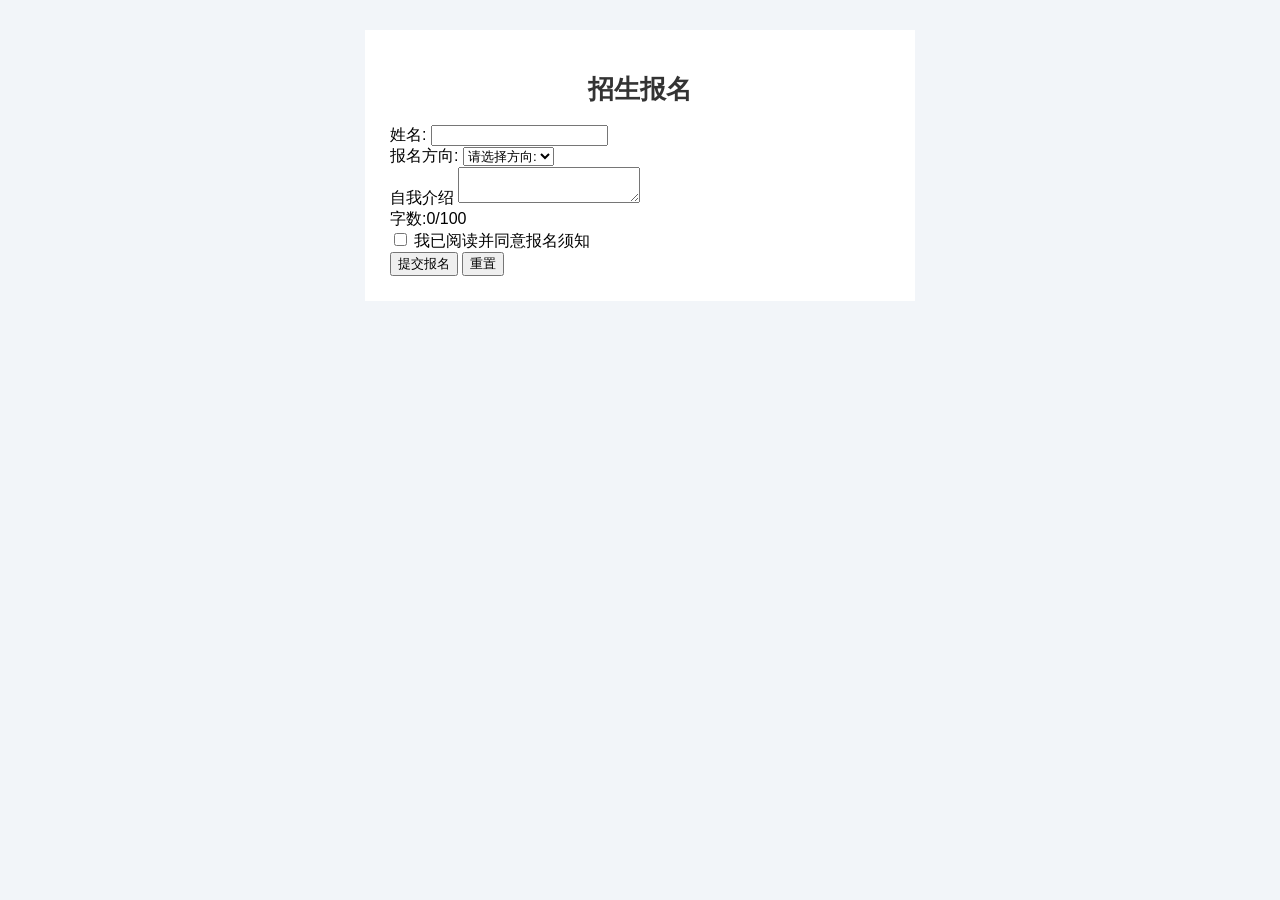
<file: index.html>
<!DOCTYPE html>
<html>
<head>
    <link rel="stylesheet" href="style.css">
    <meta charset="UTF-8">
    <title>招生报名</title>
</head>
<body><div class="container">
    <h1>招生报名</h1>
    <label for="name">姓名:</label>
    <input type="text" id="name">
    <span id="nameError"></span>
    <br>
    <label for="direction">报名方向:</label>
    <select id="direction">
        <option value="">请选择方向:</option>
        <option value="frontend">前端开发</option>
        <option value="backend">后端开发</option>
    </select>
    <span id="directionError"></span>
    <br>
    <label for="introduction">自我介绍</label>
    <textarea id="introduction" maxlength="100"></textarea>
    <span id="introductionError"></span>
    <div>字数:<span id="count">0</span>/100</div>
    <div>
       <input type="checkbox" id="agreement">
       <label for="agreement">我已阅读并同意报名须知</label>
       <span id="agreementError"></span>
    </div>
    <button id="submission">提交报名</button>
    <button id="reset">重置</button></div>
    <script src="script.js"></script>
</body>
</html>
</file>
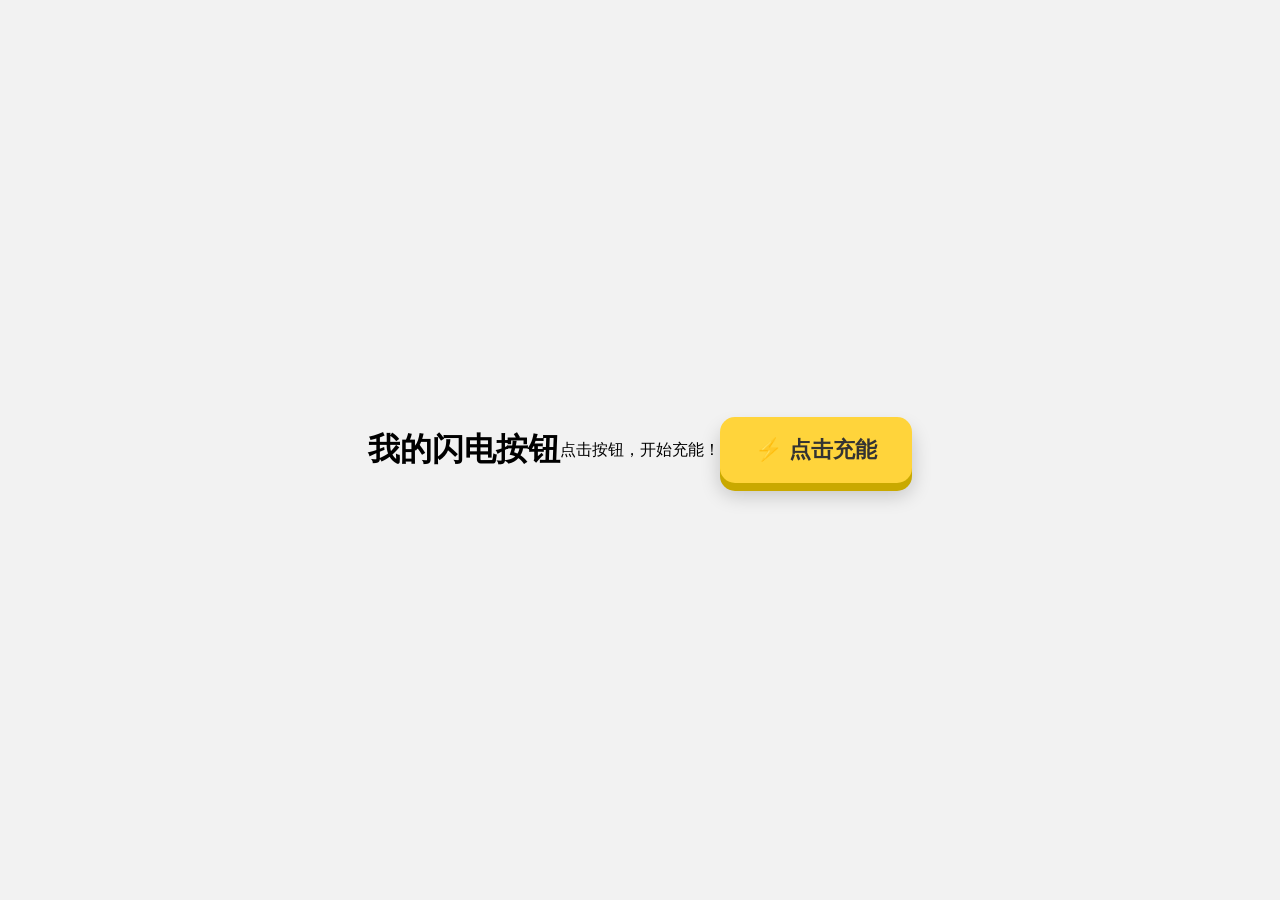
<file: button/index.html>
<!DOCTYPE html>
<html lang="zh-CN">
<head>
    <meta charset="UTF-8">
    <meta name="viewport" content="width=device-width, initial-scale=1.0">
    <title>闪电按钮</title>

    <style>
        /* 设置整个网页 */
        body {
            margin: 0;
            height: 100vh;
            display: flex;
            justify-content: center;
            align-items: center;
            background-color: #f2f2f2;
            font-family: Arial, sans-serif;
        }

/*页面内容容器*/
.container{text-align:center;}
        /* 闪电按钮 */
        .lightning-button {
            padding: 18px 35px;
            border: none;
            border-radius: 15px;
            background-color: #ffd43b;
            color: #333;
            font-size: 22px;
            font-weight: bold;
            cursor: pointer;

            /* 立体阴影 */
            box-shadow: 0 8px 0 #c9a900,
                        0 12px 20px rgba(0, 0, 0, 0.2);

            /* 动画 */
            transition: all 0.15s ease;
        }

        /* 鼠标移动到按钮上 */
        .lightning-button:hover {
            background-color: #ffe66d;
            transform: translateY(-3px);

            box-shadow: 0 11px 0 #c9a900,
                        0 16px 25px rgba(0, 0, 0, 0.25);
        }

        /* 鼠标按下按钮 */
        .lightning-button:active {
            transform: translateY(5px);

            box-shadow: 0 3px 0 #c9a900,
                        0 6px 10px rgba(0, 0, 0, 0.2);
        }
    </style>
</head>

<body>
<h1>我的闪电按钮</h1>
<p>点击按钮，开始充能！</p>

    <button class="lightning-button" onclick="charge()">
        ⚡ 点击充能
    </button>

    <script>
        function charge() {
            alert("⚡ 充能成功！");
        }
    </script>

</body>
</html>
</file>
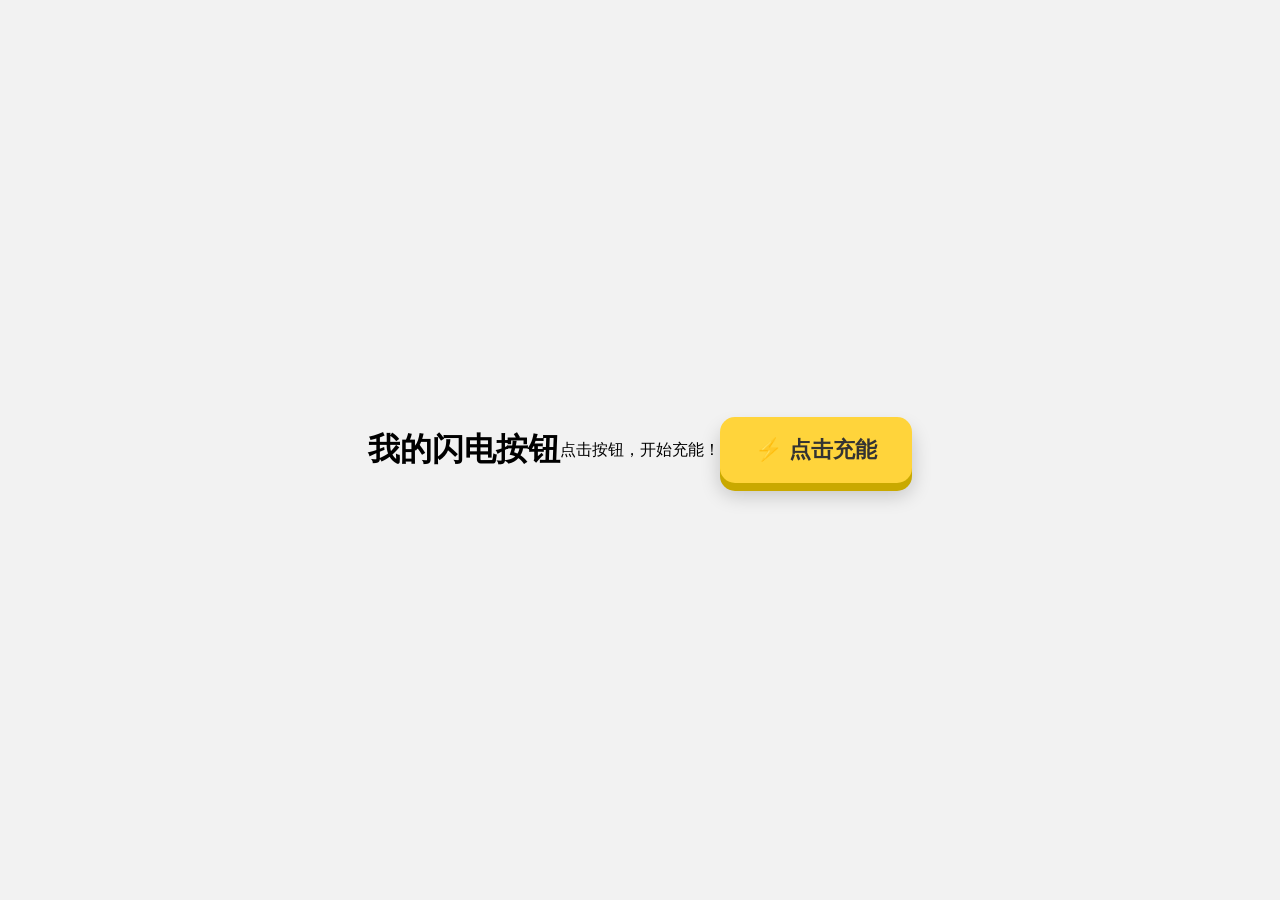
<file: button/button.html>
<!DOCTYPE html>
<html lang="zh-CN">
<head>
    <meta charset="UTF-8">
    <meta name="viewport" content="width=device-width, initial-scale=1.0">
    <title>闪电按钮</title>

    <style>
        /* 设置整个网页 */
        body {
            margin: 0;
            height: 100vh;
            display: flex;
            justify-content: center;
            align-items: center;
            background-color: #f2f2f2;
            font-family: Arial, sans-serif;
        }

/*页面内容容器*/
.container{text-align:center;}
        /* 闪电按钮 */
        .lightning-button {
            padding: 18px 35px;
            border: none;
            border-radius: 15px;
            background-color: #ffd43b;
            color: #333;
            font-size: 22px;
            font-weight: bold;
            cursor: pointer;

            /* 立体阴影 */
            box-shadow: 0 8px 0 #c9a900,
                        0 12px 20px rgba(0, 0, 0, 0.2);

            /* 动画 */
            transition: all 0.15s ease;
        }

        /* 鼠标移动到按钮上 */
        .lightning-button:hover {
            background-color: #ffe66d;
            transform: translateY(-3px);

            box-shadow: 0 11px 0 #c9a900,
                        0 16px 25px rgba(0, 0, 0, 0.25);
        }

        /* 鼠标按下按钮 */
        .lightning-button:active {
            transform: translateY(5px);

            box-shadow: 0 3px 0 #c9a900,
                        0 6px 10px rgba(0, 0, 0, 0.2);
        }
    </style>
</head>

<body>
<h1>我的闪电按钮</h1>
<p>点击按钮，开始充能！</p>

    <button class="lightning-button" onclick="charge()">
        ⚡ 点击充能
    </button>

    <script>
        function charge() {
            alert("⚡ 充能成功！");
        }
    </script>

</body>
</html>
</file>
<file: style.css>
body{font-family:Arial,sans-serif;
background-color:#f2f5f9;
margin:0;
padding:30px;
}
.container{max-width:500px;
    margin:0 auto;
    padding:25px;
    background-color:white;
    }
h1{
    text-align:center;
    color:#333333;
    font-size:26px;
}
</file>
